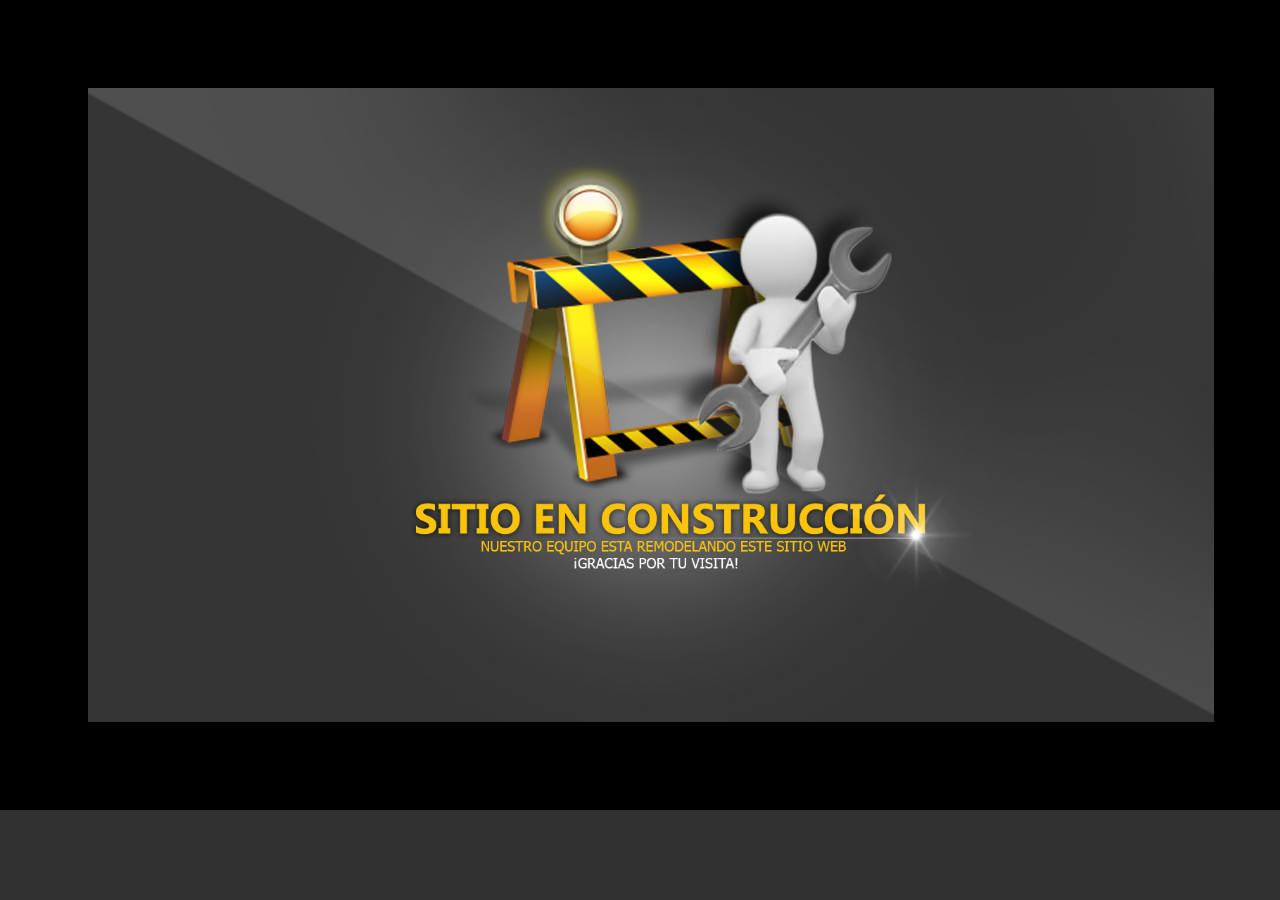
<file: index.html>
<!DOCTYPE html>
<html lang="es">
<head>
   <link rel="stylesheet" href="css.css">
    <meta charset="UTF-8">
    <title>PC Delivery</title>
   <link rel="icon" href="hola.ico"/>

</head>
<body >
   <img src="cons.png"border="88%"width="88%">
</body>
</html>
</file>
<file: css.css>
*{
    margin: 0px;
    padding: 0px
}
body{
    background: rgba(38, 38, 38, 0.95)
}
.hola{
    border:solid black 5px;
    height: 40px;
    width: 100%;
    background-color: black;
    font-style: italic;
    text-decoration-color:white;
    font-style: red 
}
p{color:aliceblue;
padding: 8px; 
    align-content: center;
    font-size:25px;
    

}

.general{
    float:left;
    width:100%;
    height: 750px;
    hola{color:red}
    
}
.Encabezado{
        float:left; width:100%;
        height: 100px;
        background-image: url(imagen/fotosad%20-%20copia.jpg);
}
.Menu{
    text-decoration: none color 
    align-content: center;
    float:left; width:100%;
    background-color:rgba(0, 0, 0, 0.9);
       }
.cuadro{float:left;
    
    width: 25%;
    
}
a {
  background-color: powderblue;
  transition: background-color .5s;
}


.cuadro:hover{
  background-color: rgba(101, 101, 101, 0.89);
}
.Publicidad{
        float:left; width:20%;
        background-color:rgba(250,150,000,.6);
        height: 725px;
        text-align: center
        
        
}
.Contenido{    
    
        float:left; width:60%;
        background-color:rgba(150,350,000,.6);
        height: 350px;
    text-align: center
        
     }
.Zonalink{
        float:right; width:20%;
             background-color:rgba(350,150,500,.6);
                height: 350px;
    text-align: center
}
.Pie{
        float:right; width:100%; 
        background-color:rgba(250,250,00,.7);
        height: 100px;
        text-align: center;
       
}
a-link{
    text-decoration: none ;
    text-decoration-color: black;
    text-decoration-skip: none;
    text-decoration-style: none;
}
}
</file>
